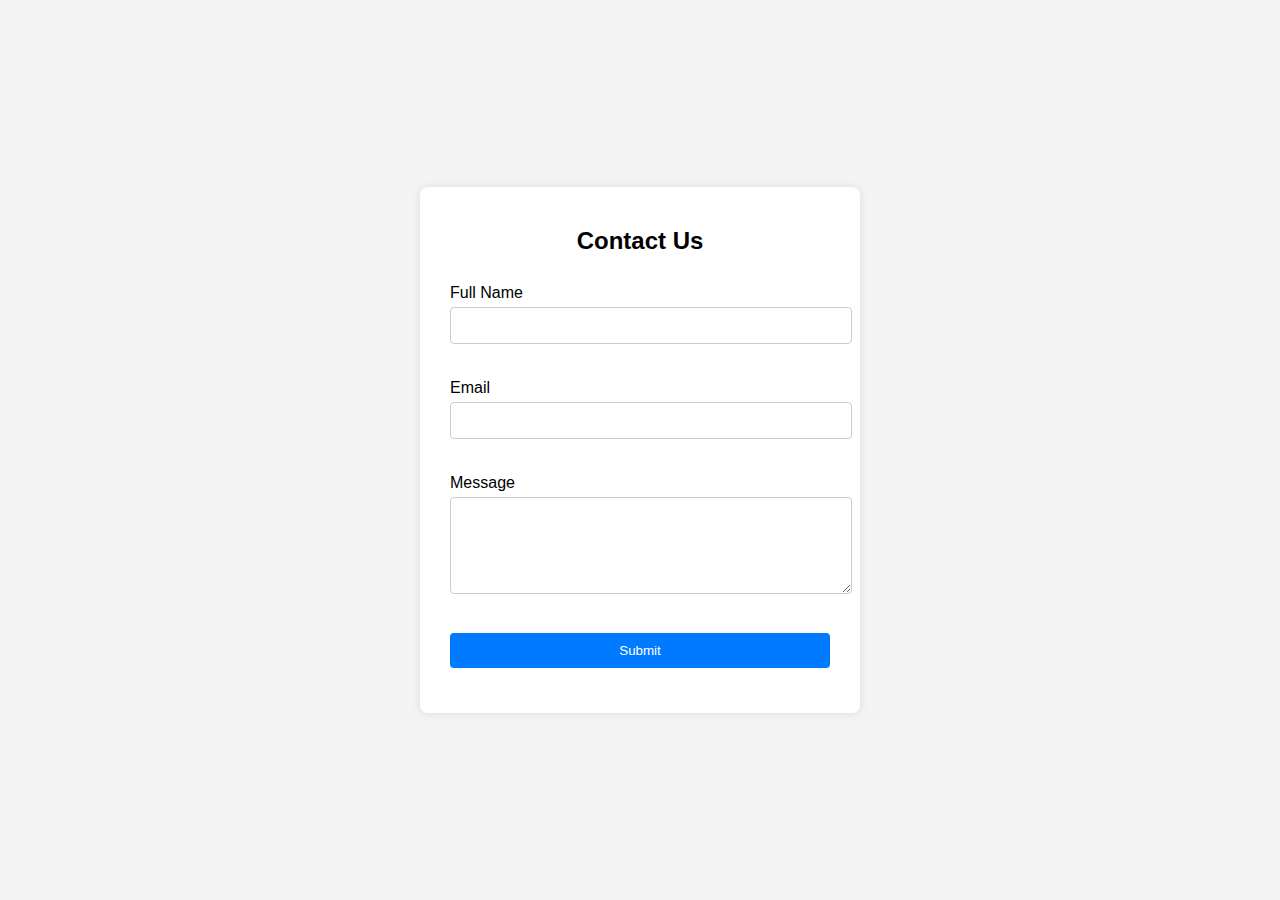
<file: index.html>
<!DOCTYPE html>
<html lang="en">

<head>
    <meta charset="UTF-8">
    <meta http-equiv="X-UA-Compatible" content="IE=edge">
    <meta name="viewport" content="width=device-width, initial-scale=1.0">
    <title>Document</title>
    <link rel="stylesheet" href="./style.css">
</head>

<body>
    <div class="contact-form">
        <h2>Contact Us</h2>

        <form>
            <div class="form">
                <label for="Full Name">Full Name</label>
                <input type="text" id="Full Name" name="Full Name" required>
            </div>

            <div class="form">
                <label for="Email">Email</label>
                <input type="email" id="Email" name="Email" required>
            </div>

            <div class="form">
                <label for="Message">Message</label>
                <textarea id="Message" name="Message" rows="5" required></textarea>
            </div>

            <div class="form">
                <button type="submit" value="Submit">Submit</button>
            </div>
        </form>
    </div>
</body>

</html>
</file>
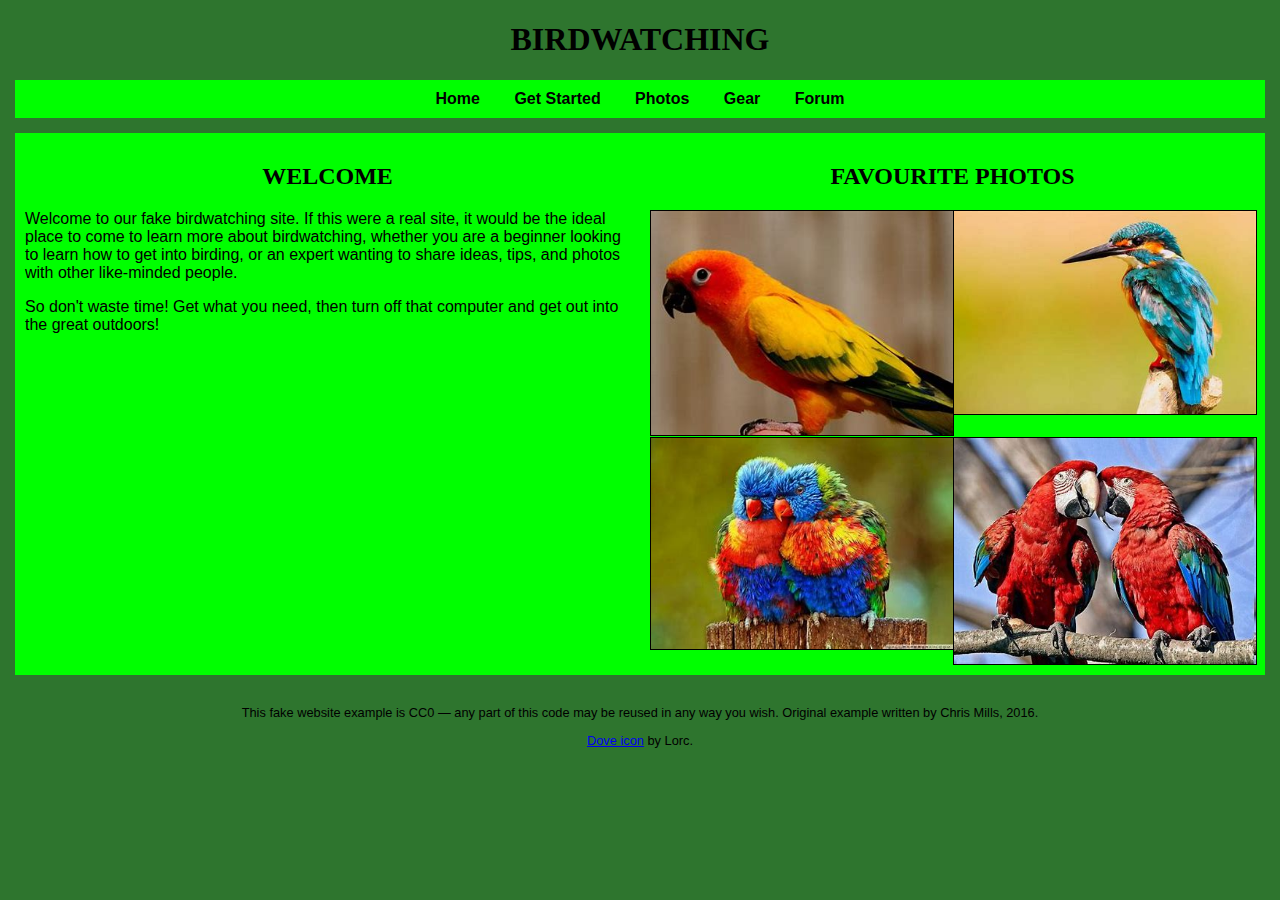
<file: Green-web.html>
<!DOCTYPE html>
<html lang="en">

<head>
    <meta charset="UTF-8">
    <meta name="viewport" content="width=device-width, initial-scale=1.0">
    <title>Birdwatching</title>
    <link rel="stylesheet" href="green-web.css">
</head>

<body>
    <header>
        <h1>BIRDWATCHING</h1>
        <nav>
            <ul>
                <li><a href="#">Home</a></li>
                <li><a href="#">Get Started</a></li>
                <li><a href="#">Photos</a></li>
                <li><a href="#">Gear</a></li>
                <li><a href="#">Forum</a></li>
            </ul>
        </nav>
    </header>
    <main>
        <section class="welcome">
            <h2>WELCOME</h2>
            <p>
                Welcome to our fake birdwatching site. If this were a real site, it would be the ideal place to come to learn more about birdwatching, whether you are a beginner looking to learn how to get into birding, or an expert wanting to share ideas, tips, and
                photos with other like-minded people.
            </p>
            <p>
                So don't waste time! Get what you need, then turn off that computer and get out into the great outdoors!
            </p>
        </section>

        <section class="fav">
            <h2>FAVOURITE PHOTOS</h2>
            <div class="pic">
                <img src="bird1.jpg" alt="Bird 1">
                <img src="bird2.jpg" alt="Bird 2">
                <img src="bird3.jpg" alt="Bird 3">
                <img src="bird4.jpg" alt="Bird 4">
            </div>
        </section>
    </main>
    <footer>
        <p>
            This fake website example is CC0 — any part of this code may be reused in any way you wish. Original example written by Chris Mills, 2016.
        </p>
        <p>
            <a href="#">Dove icon</a> by Lorc.
        </p>
    </footer>

</body>

</html>
</file>
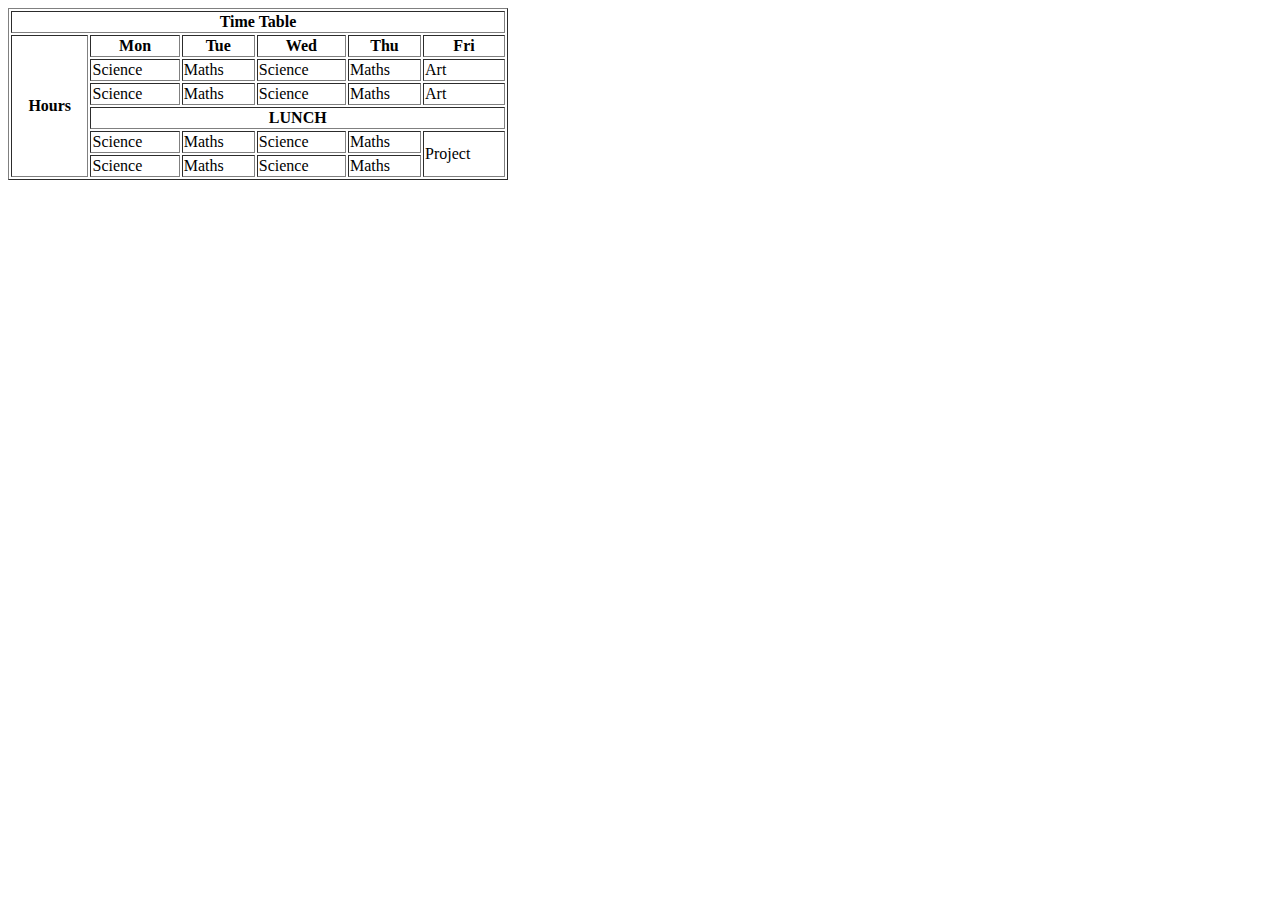
<file: Time-Table.html>
<!DOCTYPE html>
<html lang="en">

<head>
    <meta charset="UTF-8">
    <meta name="viewport" content="width=device-width, initial-scale=1.0">
    <title>Document</title>
</head>

<body>

    <!-- I'm sorry for submitting my assignment late. I heard we had an assignment due tonight, but I missed two days of class because I got confused about the AM and PM times. -->

    <div class="container">
        <table width="500px" border="1px">
            <tr>
                <th colspan="6">Time Table</th>
            </tr>
            <tr text-align="center">
                <th rowspan="7">Hours</th>
                <th>Mon</th>
                <th>Tue</th>
                <th>Wed</th>
                <th>Thu</th>
                <th>Fri</th>
            </tr>

            <tr>
                <td>Science</td>
                <td>Maths</td>
                <td>Science</td>
                <td>Maths</td>
                <td>Art</td>
            </tr>

            <tr>
                <td>Science</td>
                <td>Maths</td>
                <td>Science</td>
                <td>Maths</td>
                <td>Art</td>
            </tr>

            <tr>
                <th colspan="5">LUNCH</th>
            </tr>
            <tr>
                <td>Science</td>
                <td>Maths</td>
                <td>Science</td>
                <td>Maths</td>
                <td rowspan="2">Project</td>
            </tr>

            <tr>
                <td>Science</td>
                <td>Maths</td>
                <td>Science</td>
                <td>Maths</td>
            </tr>
            </tr>
        </table>
</body>

</html>
</file>
<file: style.css>
body {
    font-family: Arial, sans-serif;
    background-color: #f4f4f4;
    display: flex;
    justify-content: center;
    align-items: center;
    height: 100vh;
    margin: 0;
}

.contact-form {
    background-color: #fff;
    padding: 20px;
    border-radius: 8px;
    box-shadow: 0 0 10px rgba(0, 0, 0, 0.1);
    max-width: 400px;
    width: 100%;
}

h2 {
    text-align: center;
}

.form h2 {
    margin-bottom: 20px;
}

.form {
    padding: 10px;
    margin-bottom: 15px;
}

.form label {
    display: block;
    margin-bottom: 5px;
}

.form input,
.form textarea {
    width: 100%;
    padding: 10px;
    border: 1px solid #ccc;
    border-radius: 4px;
}

.form input:focus,
.form textarea:focus {
    border-color: #007BFF;
    outline: none;
}

button {
    background-color: #007BFF;
    color: #fff;
    padding: 10px 15px;
    border: none;
    border-radius: 4px;
    cursor: pointer;
    width: 100%;
}

button:hover {
    background-color: #0056b3;
}
</file>
<file: green-web.css>
body {
    font-family: Arial, sans-serif;
    background-color: rgb(46, 117, 46);
    margin: 0;
    padding: 0;
}

header {
    text-align: center;
}

header h1 {
    font-family: cursive;
}

nav ul {
    background-color: #00FF00;
    padding: 10px;
    margin: 15px;
}

nav ul li {
    display: inline;
    margin: 0 15px;
}

nav ul li a {
    text-decoration: none;
    font-weight: bold;
    color: black;
}

main {
    margin: 15px;
    background-color: #00FF00;
    display: flex;
    justify-content: space-between;
}

.welcome,
.fav {
    width: 55%;
    margin: 10px;
}

.welcome h2,
.fav h2 {
    font-family: cursive;
    text-align: center;
}

.pic {
    display: grid;
    grid-template-columns: 1fr 1fr;
    gap: 1px;
}

.pic img {
    width: 100%;
    height: auto;
    border: 1px solid #000;
}

footer {
    text-align: center;
    margin-top: 30px;
}

footer p {
    font-size: 0.8em;
}
</file>
